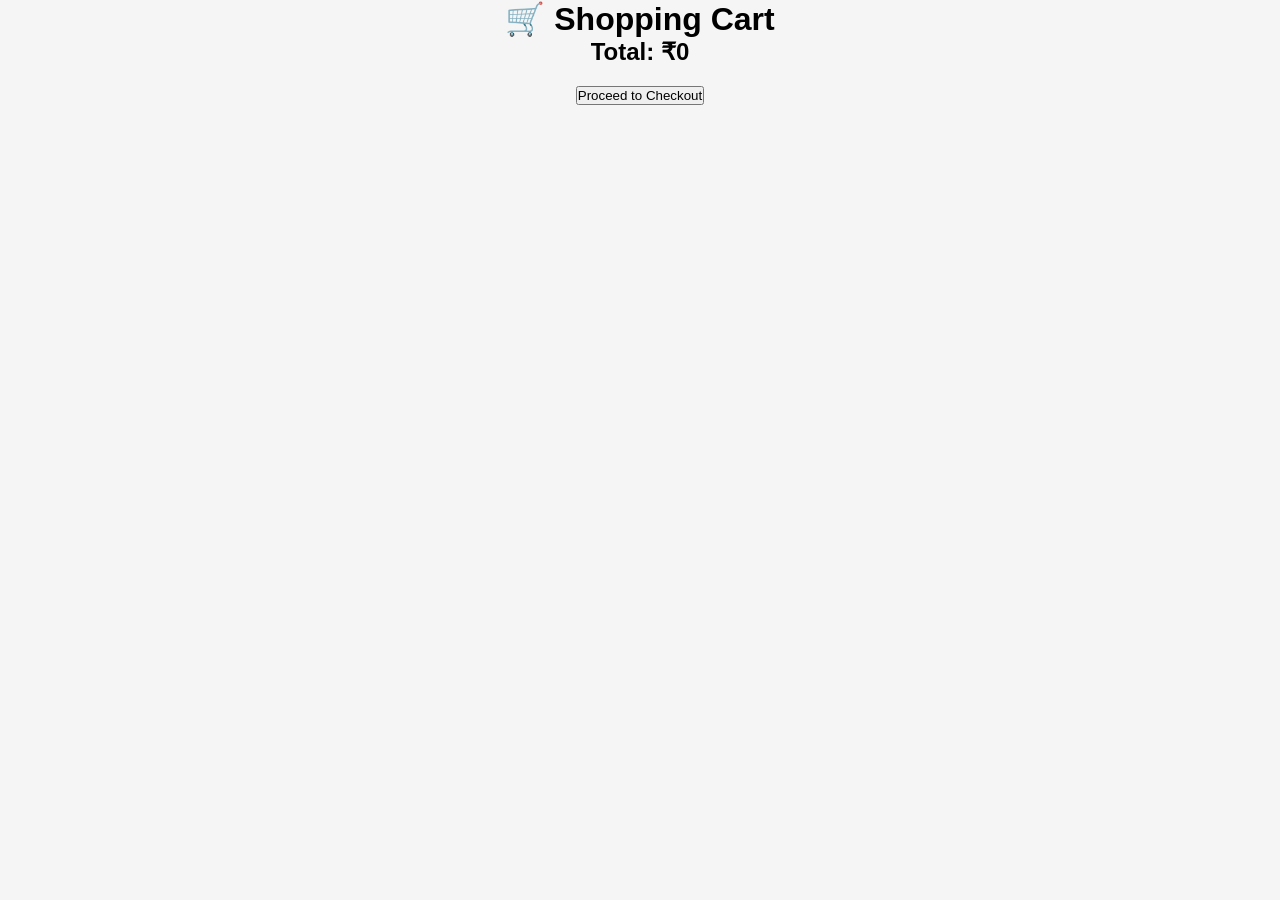
<file: cart.html>
<!DOCTYPE html>
<html lang="en">
<head>
    <meta charset="UTF-8">
    <meta name="viewport" content="width=device-width, initial-scale=1.0">
    <title>Shopping Cart</title>
    <link rel="stylesheet" href="../style.css">
</head>
<body>

<h1 style="text-align:center;">🛒 Shopping Cart</h1>

<div id="cartItems"></div>

<h2 style="text-align:center;">
Total: ₹<span id="total">0</span>
</h2>

<div style="text-align:center; margin:20px;">
    <button onclick="checkout()">
        Proceed to Checkout
    </button>
</div>

<script src="../script.js"></script>

<script>
displayCart();
</script>

</body>
</html>
</file>
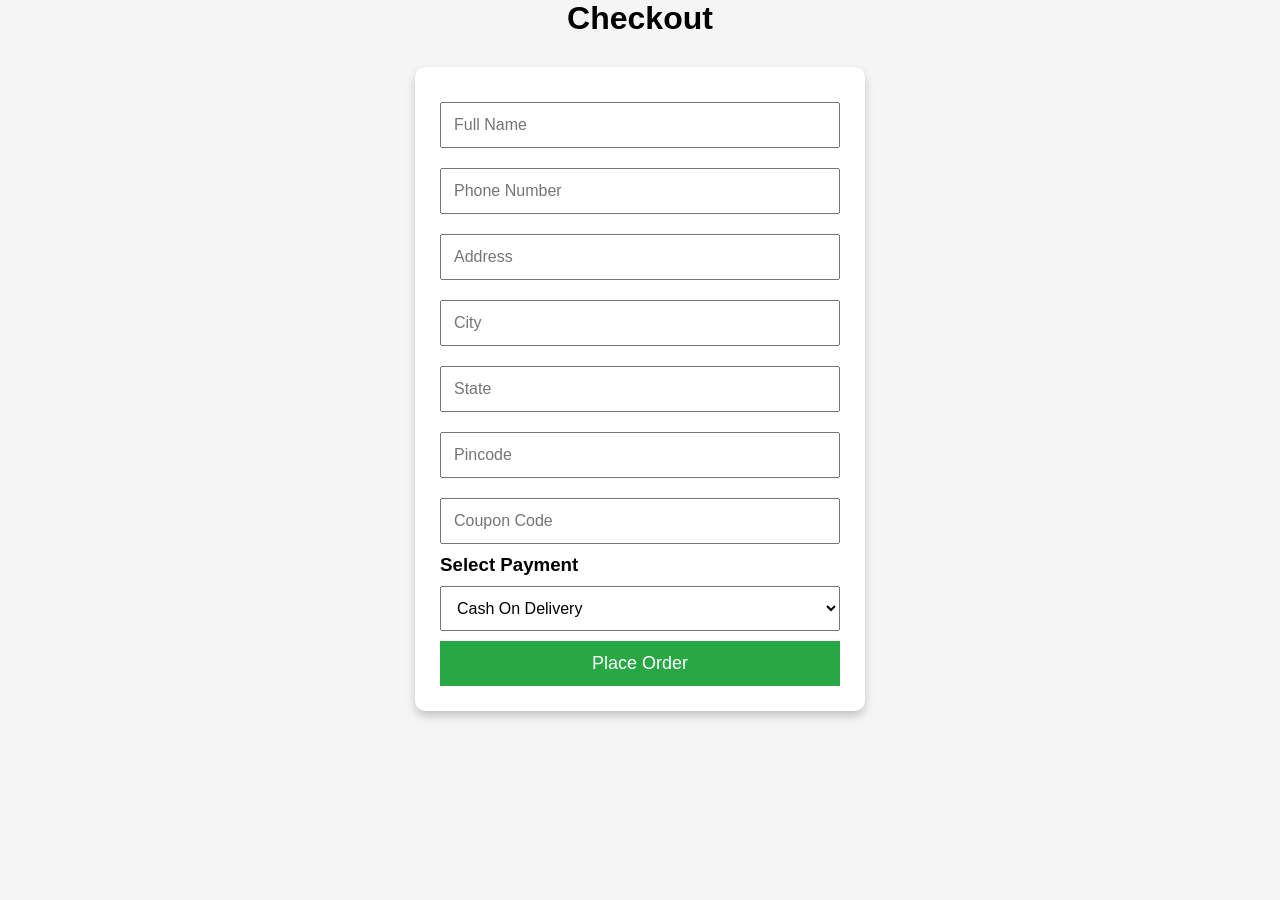
<file: checkout.html>
<!DOCTYPE html>
<html>
<head>
<title>Checkout</title>
<link rel="stylesheet" href="../style.css">
</head>

<body>

<h1 style="text-align:center;">Checkout</h1>

<div class="checkout">

<input type="text" id="fullname" placeholder="Full Name">

<input type="text" id="phone" placeholder="Phone Number">

<input type="text" id="address" placeholder="Address">

<input type="text" id="city" placeholder="City">

<input type="text" id="state" placeholder="State">

<input type="text" id="pincode" placeholder="Pincode">

<input type="text" id="coupon" placeholder="Coupon Code">
<h3>Select Payment</h3>

<select id="payment">

<option>Cash On Delivery</option>

<option>UPI</option>

<option>Credit Card</option>

<option>Debit Card</option>

</select>

<button onclick="placeOrder()">

Place Order

</button>

</div>

<script src="../script.js"></script>

</body>
</html>
</file>
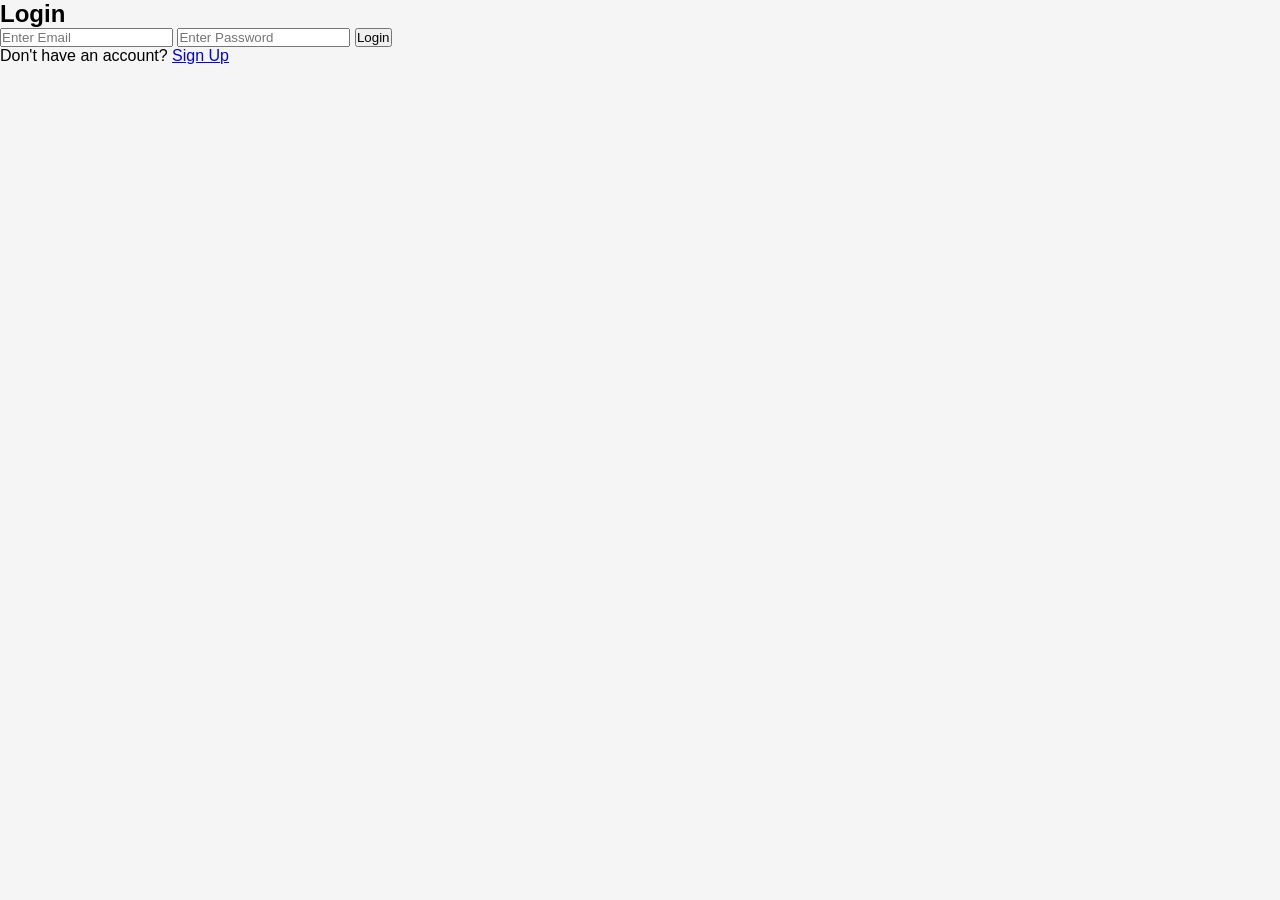
<file: login.html>
<!DOCTYPE html>
<html>
<head>
    <title>Login - ShopEasy</title>
    <link rel="stylesheet" href="../style.css">
</head>
<body>

<div class="form-container">

    <h2>Login</h2>

    <input type="email" id="loginEmail" placeholder="Enter Email">

    <input type="password" id="loginPassword" placeholder="Enter Password">

    <button onclick="login()">Login</button>

    <p>
        Don't have an account?
        <a href="signup.html">Sign Up</a>
    </p>

</div>

<script src="../script.js"></script>

</body>
</html>
</file>
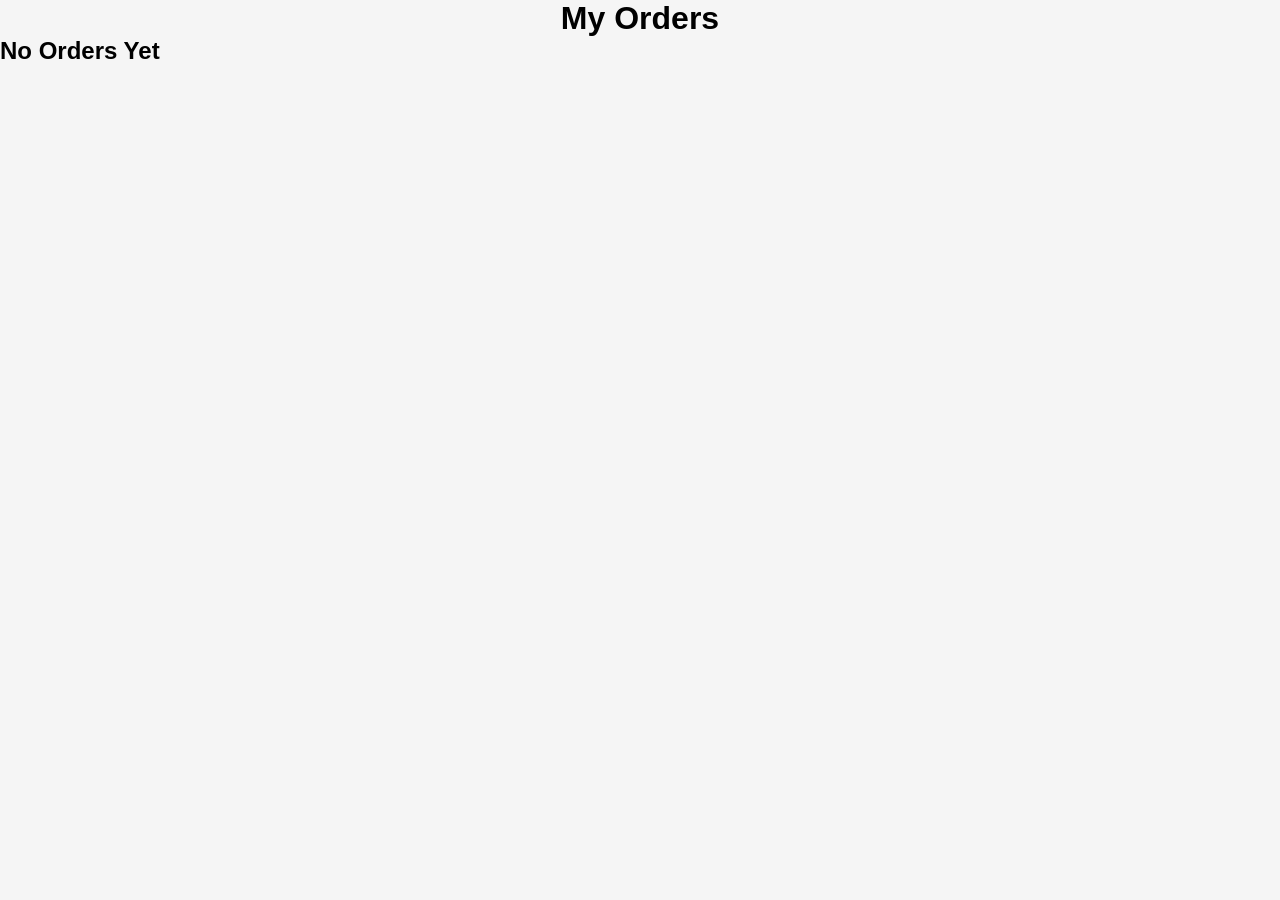
<file: orders.html>
<!DOCTYPE html>

<html>

<head>

<title>Orders</title>

<link rel="stylesheet" href="../style.css">

</head>

<body>

<h1 style="text-align:center;">

My Orders

</h1>

<div id="orders"></div>

<script src="../script.js"></script>

<script>

displayOrders();

</script>

</body>

</html>
</file>
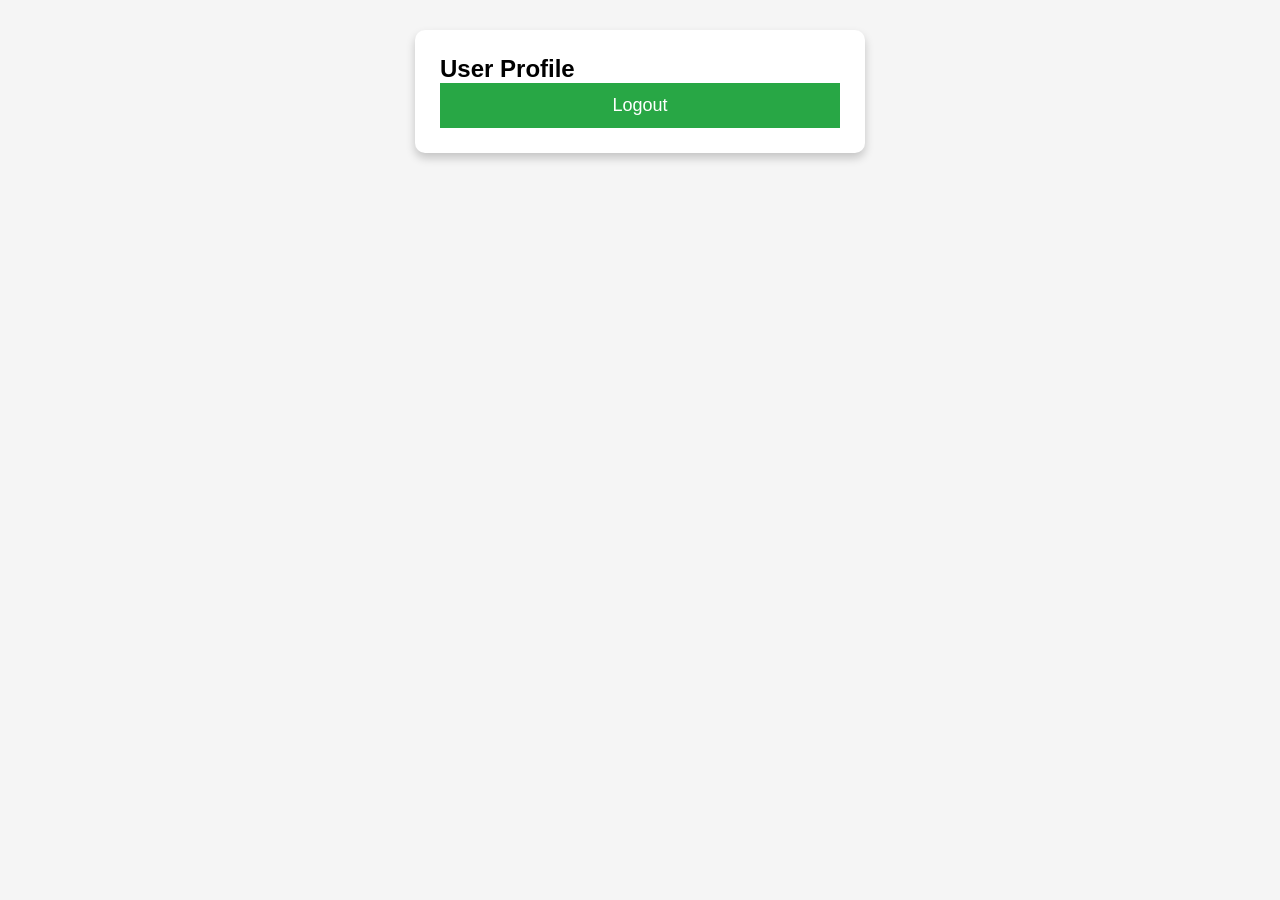
<file: profile.html>
<!DOCTYPE html>
<html>

<head>

<title>Profile</title>

<link rel="stylesheet" href="../style.css">

</head>

<body>

<div class="checkout">

<h2>User Profile</h2>

<h3 id="userName"></h3>

<h4 id="userEmail"></h4>

<button onclick="logout()">

Logout

</button>

</div>

<script src="../script.js"></script>

<script>

document.getElementById("userName").innerHTML=

localStorage.getItem("name");

document.getElementById("userEmail").innerHTML=

localStorage.getItem("email");

</script>

</body>

</html>
</file>
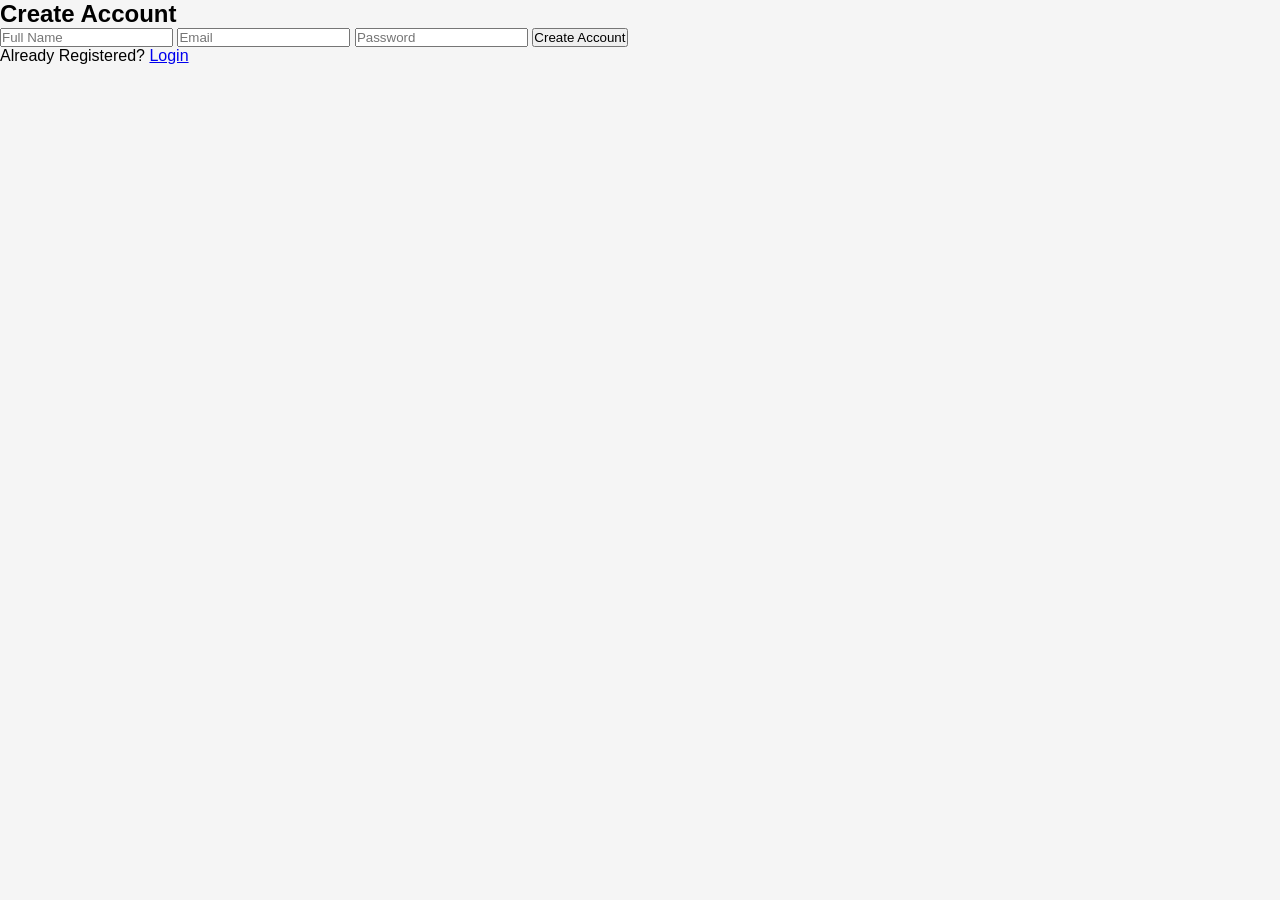
<file: signup.html>
<!DOCTYPE html>
<html>
<head>
    <title>Signup - ShopEasy</title>

    <link rel="stylesheet" href="../style.css">

</head>

<body>

<div class="form-container">

<h2>Create Account</h2>

<input
type="text"
id="name"
placeholder="Full Name">

<input
type="email"
id="email"
placeholder="Email">

<input
type="password"
id="password"
placeholder="Password">

<button onclick="signup()">
Create Account
</button>

<p>

Already Registered?

<a href="login.html">

Login

</a>

</p>

</div>

<script src="../script.js"></script>

</body>
</html>
</file>
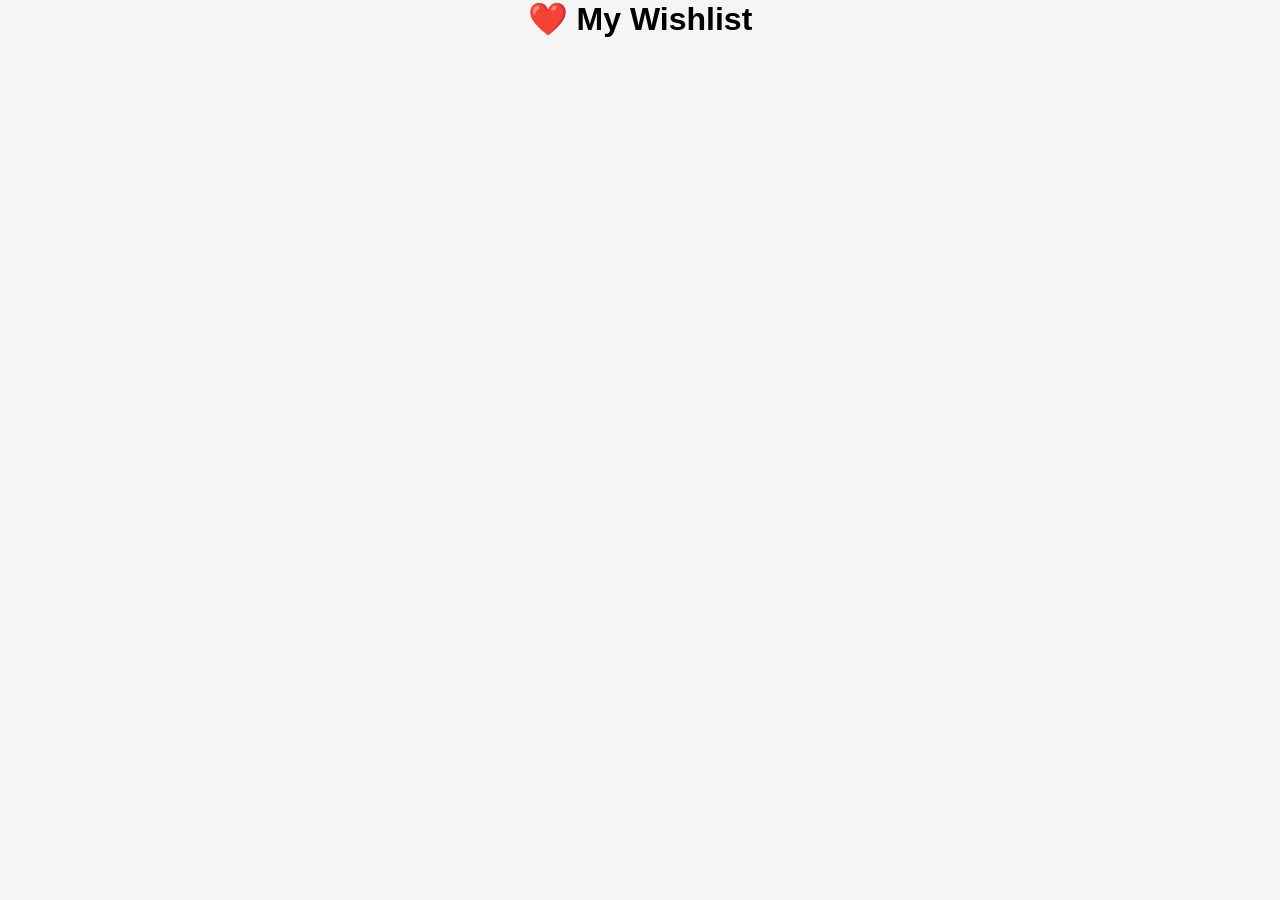
<file: wishlist.html>
<!DOCTYPE html>
<html>
<head>
<title>Wishlist</title>
<link rel="stylesheet" href="../style.css">
</head>

<body>

<h1 style="text-align:center;">❤️ My Wishlist</h1>

<div id="wishlistItems"></div>

<script src="../script.js"></script>

<script>

displayWishlist();

</script>

</body>

</html>
</file>
<file: style.css>
*{
margin:0;
padding:0;
box-sizing:border-box;
font-family:Arial,sans-serif;
}

body{
background:#f5f5f5;
}

/* Header */

header{
display:flex;
justify-content:space-between;
align-items:center;
padding:15px 40px;
background:#131921;
color:white;
position:sticky;
top:0;
z-index:1000;
}

.logo h2{
color:#ff9900;
}

.search-box{
display:flex;
width:45%;
}

.search-box input{
width:100%;
padding:10px;
border:none;
outline:none;
font-size:16px;
}

.search-box button{
padding:10px 18px;
background:#febd69;
border:none;
cursor:pointer;
font-size:18px;
}

.header-icons a{
color:white;
text-decoration:none;
margin-left:25px;
font-size:24px;
position:relative;
}

#cartCount,
#wishlistCount{

position:absolute;
top:-8px;
right:-10px;

background:red;
color:white;

width:20px;
height:20px;

border-radius:50%;

display:flex;
justify-content:center;
align-items:center;

font-size:12px;

}

/* Navigation */

nav{
background:#232f3e;
}

nav ul{
display:flex;
justify-content:center;
list-style:none;
}

nav li{
padding:15px 25px;
color:white;
cursor:pointer;
transition:.3s;
}

nav li:hover{
background:#37475a;
}

/* Banner */

.banner{

height:350px;

display:flex;
flex-direction:column;
justify-content:center;
align-items:center;

background:linear-gradient(135deg,#2874f0,#0f9d58);

color:white;
text-align:center;

}

.banner h1{

font-size:55px;

}

.banner p{

font-size:24px;

margin:15px;

}

.banner button{

padding:15px 35px;

border:none;

background:#ff9900;

font-size:18px;

cursor:pointer;

border-radius:5px;

}

/* Products */

.products{

display:grid;

grid-template-columns:repeat(auto-fit,minmax(250px,1fr));

gap:25px;

padding:40px;

}

.card{

background:white;

padding:20px;

border-radius:10px;

text-align:center;

box-shadow:0 5px 15px rgba(0,0,0,.2);

transition:.3s;

}

.card:hover{

transform:translateY(-10px);

}

.card img{

width:200px;

height:200px;

object-fit:cover;

}

.card h3{

margin-top:15px;

}

.card h4{

margin:10px;

color:green;

}

.rating{

color:orange;

font-size:18px;

margin-bottom:15px;

}

.card button{

width:100%;

padding:10px;

margin-top:10px;

border:none;

border-radius:5px;

cursor:pointer;

font-size:16px;

}

.card button:first-of-type{

background:#ff9900;

color:white;

}

.card button:last-of-type{

background:#e91e63;

color:white;

}

/* Footer */

footer{

background:#131921;

color:white;

text-align:center;

padding:30px;

margin-top:40px;

}

/* Cart */

.cart-card,
.wishlist-card,
.order-card{

background:white;

padding:20px;

margin:20px auto;

width:500px;

border-radius:10px;

box-shadow:0 5px 10px rgba(0,0,0,.2);

}

.cart-card button,
.wishlist-card button{

background:red;

color:white;

padding:10px 15px;

border:none;

cursor:pointer;

}

/* Checkout */

.checkout{

width:450px;

margin:30px auto;

background:white;

padding:25px;

border-radius:10px;

box-shadow:0 5px 10px rgba(0,0,0,.2);

}

.checkout input,
.checkout select{

width:100%;

padding:12px;

margin:10px 0;

font-size:16px;

}

.checkout button{

width:100%;

padding:12px;

background:#28a745;

color:white;

border:none;

cursor:pointer;

font-size:18px;

}

/* Responsive */

@media(max-width:768px){

header{

flex-direction:column;

gap:15px;

}

.search-box{

width:100%;

}

nav ul{

flex-wrap:wrap;

}

.banner h1{

font-size:35px;

}

.products{

grid-template-columns:1fr;

}

.cart-card,
.wishlist-card,
.order-card,
.checkout{

width:95%;

}

}
.dark{

background:#121212;

color:white;

}

.dark .card{

background:#222;

color:white;

}

.dark header{

background:#000;

}

.dark nav{

background:#111;

}
</file>
